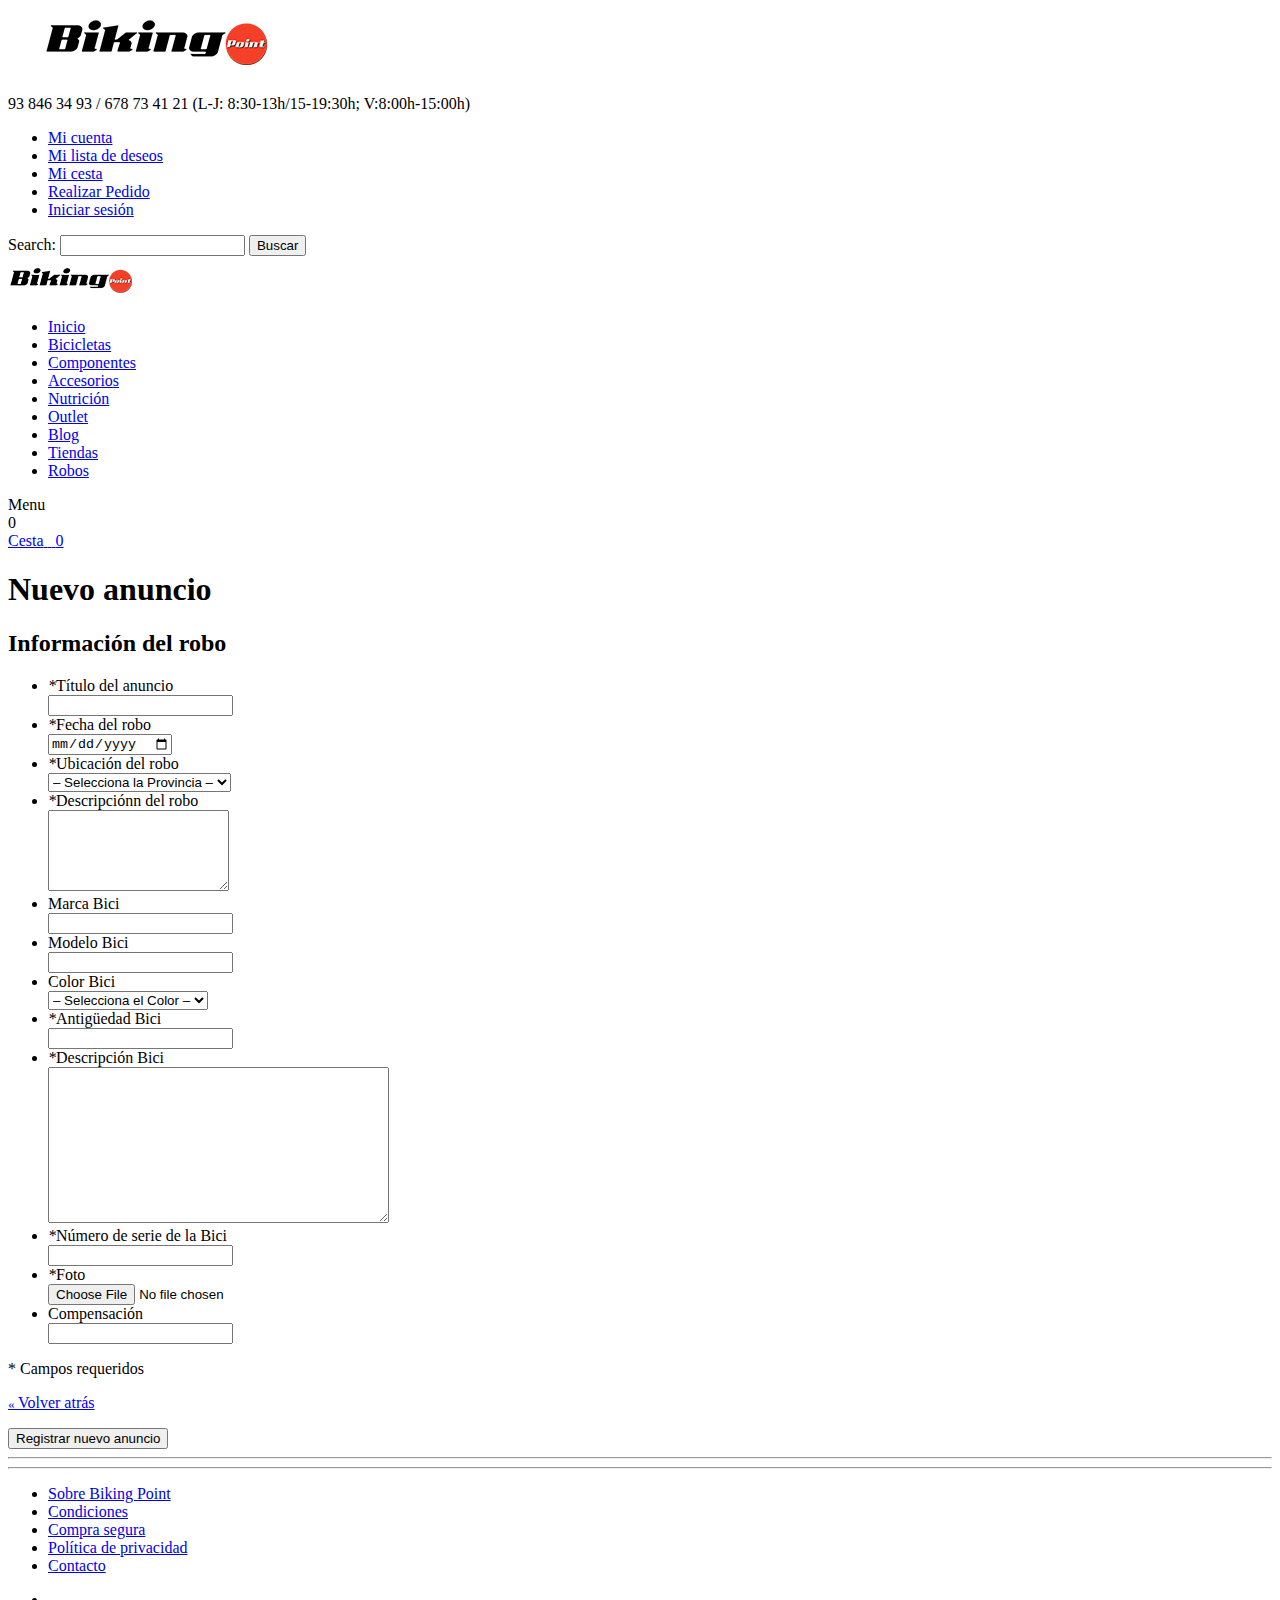
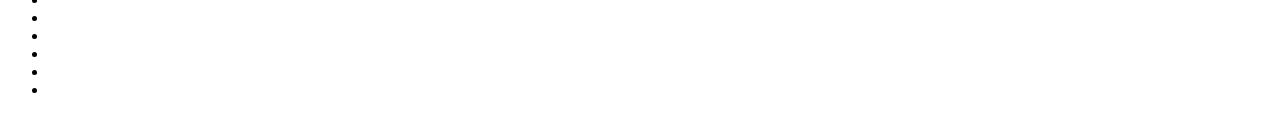
<file: formulario_anuncio.html>
<!DOCTYPE html>
<html lang="es">
	<head>
		<meta http-equiv="Content-Type" content="text/html; charset=utf-8" />
		<title>Formulario de Robo</title>
		<meta name="description" content="Crear nuevo Formulario de Robo" />
		<meta name="robots" content="INDEX,FOLLOW" />
		<link rel="icon" href="media/favicon/default/favicon_bikingpoint_web_1.png" type="image/x-icon" />
		<link rel="shortcut icon" href="media/favicon/default/favicon_bikingpoint_web_1.png" type="image/x-icon" />
		<script type="text/javascript" src="js/meigee/jquery.min.js"></script>
		<!-- Glyphicons -->
		<!-- <link rel="stylesheet" href="https://maxcdn.bootstrapcdn.com/bootstrap/3.3.7/css/bootstrap.min.css">
		<script src="https://ajax.googleapis.com/ajax/libs/jquery/1.12.4/jquery.min.js"></script>
		<script src="https://maxcdn.bootstrapcdn.com/bootstrap/3.3.7/js/bootstrap.min.js"></script> -->
		<!-- Fin Glyphicons -->
		<!--[if lt IE 7]>
		<script type="text/javascript">
		//<![CDATA[
		    var BLANK_URL = 'https://www.bikingpoint.es/js/blank.html';
		    var BLANK_IMG = 'https://www.bikingpoint.es/js/spacer.gif';
		//]]>
		</script>
		<![endif]-->
		<!-- <link type="text/css" rel="stylesheet" href="https://www.bikingpoint.es/skin/m/1491489593/skin/frontend/blacknwhite/biking/css/styles.css,/skin/frontend/base/default/css/widgets.css,/skin/frontend/base/default/css/magestore/storepickup.css,/skin/frontend/blacknwhite/biking/css/cookienotice.css,/skin/frontend/blacknwhite/biking/css/grid_responsive_fluid.css,/skin/frontend/blacknwhite/biking/css/font-awesome.min.css,/skin/frontend/blacknwhite/biking/css/skin.css,/skin/frontend/blacknwhite/biking/css/custom.css,/skin/frontend/blacknwhite/biking/css/biking.css,/skin/frontend/blacknwhite/biking/css/fancybox.css" media="all" /> -->
		<link type="text/css" rel="stylesheet" href="skin/m/1491489593/skin/frontend/blacknwhite/biking/css/styles.css%2c/skin/frontend/base/default/css/widgets.css%2c/skin/frontend/base/default/css/ma/jquery-ui-1.8.23.custom" media="all" />
		<script type="text/javascript" src="https://www.bikingpoint.es/skin/m/1491395015/js/prototype/prototype.js,/js/lib/ccard.js,/js/prototype/validation.js,/js/scriptaculous/builder.js,/js/scriptaculous/effects.js,/js/scriptaculous/dragdrop.js,/js/scriptaculous/controls.js,/js/scriptaculous/slider.js,/js/varien/js.js,/js/varien/form.js,/js/varien/menu.js,/js/mage/translate.js,/js/mage/cookies.js,/js/,/js/magestore/storepickup.js,/js/varien/biking.js,/js/mage/captcha.js,/skin/frontend/blacknwhite/biking/js/ajaxwishlist.js,/skin/frontend/base/default/js/readmore.js,/skin/frontend/blacknwhite/biking/js/configurableswatches/imagesloaded.js,/skin/frontend/blacknwhite/biking/js/jquery.easing.js,/skin/frontend/blacknwhite/biking/js/jquery.selectbox-0.2.min.js,/skin/frontend/blacknwhite/biking/js/script.js,/skin/frontend/blacknwhite/biking/js/jquery.iosslider.min.js,/skin/frontend/blacknwhite/biking/js/jquery.backstretch.min.js,/skin/frontend/blacknwhite/biking/,/skin/frontend/blacknwhite/biking/js/jquery.ui.totop.js,/skin/frontend/blacknwhite/biking/js/jquery.fancybox.pack.js" ></script>
		<link type="text/css" rel="stylesheet" href="skin/m/1429785810/skin/frontend/blacknwhite/biking/css/print.css" media="print" />
		<!--[if lt IE 8]>
		<link type="text/css" rel="stylesheet" href="https://www.bikingpoint.es/skin/m/1429785810/skin/frontend/blacknwhite/biking/css/styles-ie.css" media="all" />
		<![endif]-->
		<!--[if lt IE 10]>
		<script type="text/javascript" src="https://www.bikingpoint.es/skin/m/1453138081/skin/frontend/blacknwhite/biking/js/script_ie.js" ></script>
		<![endif]-->
		<!--[if lt IE 9]>
		<script type="text/javascript" src="https://www.bikingpoint.es/skin/m/1429785816/skin/frontend/blacknwhite/biking/js/html5.js,/skin/frontend/blacknwhite/biking/js/css3-mediaqueries.js,/skin/frontend/blacknwhite/biking/js/selectivizr-min.js" ></script>
		<![endif]-->
		<!--[if IE 8]>
		<link type="text/css" rel="stylesheet" href="https://www.bikingpoint.es/skin/m/1429785810/skin/frontend/blacknwhite/biking/css/styles-ie-8.css" media="all" />
		<![endif]-->

		<script type="text/javascript">
			//<![CDATA[
				Mage.Cookies.path     = '/';
				Mage.Cookies.domain   = '.www.bikingpoint.es';
			//]]>
		</script>

		<script type="text/javascript">
			//<![CDATA[
				optionalZipCountries = ["IE","PA","HK","MO"];
			//]]>
		</script>

		<script type="text/javascript">
			jQuery( window ).load(function(){	
				var readmore_number = 2; 
				var active_read_more = 0;
				if(active_read_more == 0 ){
					readmorep(readmore_number);
				}
			});
		</script>

		<meta name="viewport" content="width=device-width, initial-scale=1.0, maximum-scale=1.0, user-scalable=0" />

		<script>
			jQuery(window).load(function() {
				jQuery.backstretch(["https://www.bikingpoint.es/media/images/default/Plantilla.jpg"], {duration: 4000, fade: 750});
			});
		</script>

		<link href="//fonts.googleapis.com/css?family=Open+Sans:200,300,400,500,600,700,800" rel="stylesheet" type="text/css">
		<script type="text/javascript">
			jQuery(window).load(function() {
				if(!((navigator.userAgent.match(/iPhone/i)) || (navigator.userAgent.match(/iPod/i)) || (navigator.userAgent.match(/iPad/i)) || (navigator.userAgent.match(/Android/i)))){
					jQuery().UItoTop({
						text: "Top"
					});
				}
			});
		</script>
		<style type="text/css">
			.container_12 {max-width: 1272px;}
		</style>

		<!-- <style type="text/css">
			.glyphicon-cloud-upload{&:before{content: "\e198";}}
		</style> -->
		<script type="text/javascript">
			//<![CDATA[
				var Translator = new Translate({"Please select an option.":"Por favor, seleccione una opci\u00f3n.","This is a required field.":"Campo requerido.","Please enter a valid number in this field.":"Por favor, escriba un n\u00famero v\u00e1lido en este campo.","Please use letters only (a-z or A-Z) in this field.":"Por favor, utilice s\u00f3lo letras (a-z \u00f3 A-Z) en este campo.","Please use only letters (a-z), numbers (0-9) or underscore(_) in this field, first character should be a letter.":"Por favor, use s\u00f3lo letras (a-z), n\u00fameros (0-9) o guiones bajos(_) en este campo. El primer car\u00e1cter debe ser una letra.","Please enter a valid phone number. For example (123) 456-7890 or 123-456-7890.":"Por favor, escriba un n\u00famero de tel\u00e9fono v\u00e1lido.","Please enter a valid date.":"Por favor, escriba una fecha v\u00e1lida.","Please enter a valid email address. For example johndoe@domain.com.":"Por favor, escriba una direcci\u00f3n de correo v\u00e1lida. Por ejemplo perez@dominio.com","Please enter 6 or more characters. Leading or trailing spaces will be ignored.":"Por favor, escriba 6 o m\u00e1s caracteres. Los espacios al principio y al final ser\u00e1n ignorados.","Please make sure your passwords match.":"Aseg\u00farese de que sus contrase\u00f1as coinciden.","Please enter a valid URL. For example http:\/\/www.example.com or www.example.com":"Por favor, escriba una URL v\u00e1lida. Por ejemplo http:\/\/www.ejemplo.com o www.ejemplo.com","Please enter a valid social security number. For example 123-45-6789.":"Por favor, escriba un n\u00famero v\u00e1lido de seguridad social.","Please enter a valid zip code. For example 90602 or 90602-1234.":"Por favor, escriba un c\u00f3digo postal v\u00e1lido.","Please enter a valid zip code.":"Por favor, escriba un c\u00f3digo postal v\u00e1lido.","Please use this date format: dd\/mm\/yyyy. For example 17\/03\/2006 for the 17th of March, 2006.":"Por favor, use este formato de fecha: dd\/mm\/aaaa. Por ejemplo, 17\/03\/2006 para 17 de marzo de 2006.","Please enter a valid $ amount. For example $100.00.":"Por favor, escriba un importe v\u00e1lido.","Please select one of the above options.":"Por favor, seleccione una de las opciones arriba.","Please select one of the options.":"Por favor, seleccione una de las opciones.","Please select State\/Province.":"Por favor, seleccione Estado\/Provincia","Please enter a number greater than 0 in this field.":"Por favor, escriba un n\u00famero mayor que 0 en este campo.","Please enter a valid credit card number.":"Por favor, escriba un n\u00famero de tarjeta de cr\u00e9dito v\u00e1lido.","Please wait, loading...":"Por favor, espere. Cargando...","Complete":"Completa","Add Products":"A\u00f1adir productos","Please choose to register or to checkout as a guest":"Por favor, elija registrarse o comprar como invitado","Please specify payment method.":"Por favor, especifique forma de pago.","Add to Cart":"A\u00f1adir al carrito","In Stock":"En existencia","Out of Stock":"Sin Stock"});
			//]]>
		</script>
		<link rel="">
	</head>
	<body class=" customer-account-create floating-header onlyhome-slider boxed-layout hover-scale popup-mobile popup-tablet sticky-mobile sticky-tablet none sidebar-left">
		<!-- Logo Schema added by CreareSEO -->
		<script type="application/ld+json">
			{
				"@context": "http://schema.org",
				"@type": "Organization",
				"url": "https://www.bikingpoint.es/",
				"logo": "https://www.bikingpoint.es/skin/frontend/base/default/images/logo_biking.png"
			}
		</script>

		<script>
			dataLayer = [{"visitorLoginState":"Logged out","visitorType":"NOT LOGGED IN","visitorLifetimeValue":0,"visitorExistingCustomer":"No","track":1}];
		</script>

		<!-- Google Tag Manager -->
		<noscript>
			<iframe src="//www.googletagmanager.com/ns.html?id=GTM-NSSP8B" height="0" width="0" style="display:none;visibility:hidden"></iframe>
		</noscript>
		<script>
			(function(w,d,s,l,i){w[l]=w[l]||[];w[l].push({'gtm.start': new Date().getTime(),event:'gtm.js'});var f=d.getElementsByTagName(s)[0], j=d.createElement(s),dl=l!='dataLayer'?'&l='+l:'';j.async=true;j.src='//www.googletagmanager.com/gtm.js?id='+i+dl;f.parentNode.insertBefore(j,f);})(window,document,'script','dataLayer','GTM-NSSP8B');
		</script>
		<!-- End Google Tag Manager -->

		<noscript>
			<div class="global-site-notice noscript">
				<div class="notice-inner">
					<p>
						<strong>JavaScript seems to be disabled in your browser.</strong><br />
						You must have JavaScript enabled in your browser to utilize the functionality of this website.
					</p>
				</div>
			</div>
		</noscript>

		<div class="header-wrapper sticky-logo sticky-nav">
			<header id="header">
				<div class="container_12">
					<div class="row clearfix">
						<div class="grid_12">
							<span class="logo">
								<strong></strong>
								<a href="#" title="" class="logo">
									<img src="media/images/default/Logo2_biking.png" alt="" />
								</a>
							</span>
							<div class="header-top-right">
								<div class="quick-access accountlink cartlink checkoutlink loginlink">
									<p class="welcome-msg"><span>93 846 34 93 / 678 73 41 21 (L-J: 8:30-13h/15-19:30h; V:8:00h-15:00h)</span></p>
									<ul class="links">
										<li class="first"><a href="https://www.bikingpoint.es/customer/account/" title="Mi cuenta" class="top-link-account">Mi cuenta</a></li>
										<li ><a href="#" title="Mi lista de deseos" class="top-link-wishlist"><i class="fa fa-heart-o"></i>Mi lista de deseos</a></li>
										<li ><a href="#" title="Mi cesta" class="top-link-cart">Mi cesta</a></li>
										<li ><a href="#" title="Realizar Pedido" class="top-link-checkout">Realizar Pedido</a></li>
										<li class=" last"><a href="login.php" title="Iniciar sesión" class="top-link-login"><i class="fa fa-key"></i>Iniciar sesión</a></li>
									</ul>
								</div>
								<div class="clear"></div>
								<form id="search_mini_form" action="https://www.bikingpoint.es/catalogsearch/result/" method="get">
									<div class="search-open">
										<i class="fa fa-search"></i>
									</div>
									<div class="form-search">
										<div class="indent">
											<label for="search">Search:</label>
											<input id="search" type="text" name="q" value="" class="input-text" maxlength="128" />
											<button type="submit" title="Buscar" class="button"><span><i class="fa fa-search"></i><span>Buscar</span></span></button>
											<div id="search_autocomplete" class="search-autocomplete"></div>
											<script type="text/javascript">
												//<![CDATA[
												var searchForm = new Varien.searchForm('search_mini_form', 'search', 'Buscar en toda la tienda...');
												searchForm.initAutocomplete('https://www.bikingpoint.es/catalogsearch/ajax/suggest/', 'search_autocomplete');
												//]]>
												if(jQuery('body').hasClass('floating-header')){
													/* Touch behavior */
													function searchListener(e){
														var touch = e.touches[0];
														if(jQuery(touch.target).parents('#search_mini_form').length == 0){
															jQuery('#search_mini_form').removeClass('show');
															document.removeEventListener('touchstart', searchListener, false);
														}
													}
													
													jQuery('#search_mini_form .search-open').on('click', function(event){
														event.stopPropagation();
														jQuery('#search_mini_form').toggleClass('show');
														document.addEventListener('touchstart', searchListener, false);
														
														jQuery(document).on('click.searchEvent', function(e) {
															if (jQuery(e.target).parents('#search_mini_form').length == 0) {
																jQuery('#search_mini_form').removeClass('show');
																jQuery(document).off('click.searchEvent');
															}
														});
													});
												}
											</script>
											<div class="clear"></div>
										</div>
									</div>
								</form>
							</div>
						</div>
					</div>
					<div class="clear"></div>
				</div>
				<div class="topline">
					<div class="container_12">
						<div class="grid_12">
							<div class="row clearfix">
								<span class="small_logo">
									<strong></strong>
									<a href="#" title="" class="small-logo">
										<img src="media/images/default/small_logo.png" alt="" />
									</a>
								</span>
								<nav class="nav-container">
									<ul class="nav-wide" id="nav-wide">
										<li class="level0 nav-1 first level-top"><a href="#" class="level-top"><span>Inicio</span></a></li>
										<li class="level0 nav-2 level-top parent"><a href="#" class="level-top"><span>Bicicletas</span></a></li>
										<li class="level0 nav-3 first level-top"><a href="#" class="level-top"><span>Componentes</span></a></li>
										<li class="level0 nav-4 level-top parent"><a href="#" class="level-top"><span>Accesorios</span></a></li>
										<li class="level0 nav-5 level-top parent"><a href="#" class="level-top"><span>Nutrici&oacute;n</span></a></li>
										<li class="level0 nav-6 last level-top"><a href="#" class="level-top"><span>Outlet</span></a></li>
										<li class="level0 nav-7 last level-top"><a href="#" class="level-top"><span>Blog</span></a></li>
										<li class="level0 nav-8 last level-top"><a href="#" class="level-top"><span>Tiendas</span></a></li>
										<li class="level0 nav-1 first level-top"><a href="bicis_robadas.php" class="level-top"><span>Robos</span></a></li>
									</ul>
								</nav>
								<div class="menu-button">
									<i class="fa fa-bars"></i><span>Menu</span>
								</div>
								<span class="wishlist-items">0</span>
								<div class="top-cart">
									<div class="block-title no-items cart-button">
										<a id="cartHeader" href="javascript:void(0);">
											<span class="title-cart">
												<i class="fa fa-shopping-cart"></i>
												<span>Cesta</span>
												<span class="cart-divider">&nbsp;</span>
												<span>0</span>
											</span>
										</a>
									</div>
									<div id="topCartContent" class="block-content" style="display:none;">
										<div class="indent">
											<div class="inner-wrapper">
												<p class="cart-empty">
													<i class="fa fa-shopping-cart"></i>
													<span>No tiene artículos en su carrito de compras.</span>
													<span class="small-label">Add some to cart or <a href="login.php" class="top-link-login">login</a></span>
												</p>
											</div>
										</div>
									</div>

									<script type="text/javascript">
										/* Top Cart */
										topCart();

										/* Cart Products Remover */
										function cartProductRemove(element, text){
											jQuery(element).on('click', function(event){
												event.preventDefault();
												jQuery('body').append('<div class="cart-remove-box">'+ text.confirm +'<br/><a href="'+ jQuery(this).attr('href') +'" class="confirm"><span>'+ text.submit + '</span></a><a href="javascript:void(0);" class="cancel"><span>' + text.calcel + '</span></a></div>');
												jQuery('.cart-remove-box a').on('click', function(){
													jQuery('.cart-remove-box').remove();
												});
											});
										}
										cartProductRemove('.top-cart #mini-cart li.item a.btn-remove', {
											confirm: 'Está seguro de quitar este artículo del carrito de compras?',
											submit: 'Ok',
											calcel: 'Cancelar'
										});

										jQuery('#mini-cart li:nth-child(2)').addClass('second');
										jQuery('#mini-cart li:nth-child(3)').addClass('last');
									</script>
								</div>
								<div class="clear"></div>
							</div>
						</div>
						<div class="clear"></div>
					</div>
				</div>
			</header>
		</div>

		<script type="text/javascript">
			/* Login ajax */
			jQuery('.top-link-login').on('click', function(){
				ajaxLogin("meigeeactions/login/index.html", false);
				return false;
			});
		</script>

		<!-- <script type="text/javascript">
			/* Login ajax */
			jQuery('.top-link-login').on('click', function(){
				ajaxLogin("https://www.bikingpoint.es/meigeeactions/login/", false);
				return false;
			});
		</script> -->
		<div class="content-wrapper">
			<div class="container_12">
				<div class="main-container col1-layout">
					<div class="row clearfix">
						<div class="grid_12"></div>
					</div>
					<div class="clear"></div>
					<div class="row clearfix">
						<div class="grid_12 col-main">
							<div class="account-create">
								<div class="page-title">
									<h1>Nuevo anuncio</h1>
								</div>
								<form enctype="multipart/form-data" action="nuevoanuncio.php" method="post" name="form" id="form-validate">
									<div class="fieldset">
										<input type="hidden" name="success_url" value="" />
										<input type="hidden" name="error_url" value="" />
										<input type="hidden" name="form_key" value="Vbp7tNs8TSpXmqMz" />
										<h2 class="legend">Información del robo</h2>
										<ul class="form-list">

											<li class="fields">
												<label class="required"><em>*</em>Título del anuncio</label>
												<div class="input-box">
													<input type="text" name="anu_titol" title="Título" maxlength="255" class="input-text required-entry" required>
												</div>
											</li>

											<li>
												<label class="required"><em>*</em>Fecha del robo</label>
												<div class="input-box">
													<input type="date" name="anu_data_robatori" title="fecha_robo" maxlength="255" class="input-text required-entry" required>
												</div>
											</li>

											<li>
												<label class="required"><em>*</em>Ubicación del robo</label>
												<div class="input-box">
													<select name="anu_ubicacio_robatori" class="input-text required-entry" required>
														<option value="">&#8211; Selecciona la Provincia &#8211;</option>
														<option value="A coru&#241;a">A coru&#241;a</option>
														<option value="&#193;lava">&#193;lava</option>
														<option value="Albacete">Albacete</option>
														<option value="Alicante">Alicante</option>
														<option value="Almer&#237;a">Almer&#237;a</option>
														<option value="Asturias">Asturias</option>
														<option value="&#193;vila">&#193;vila</option>
														<option value="Badajoz">Badajoz</option>
														<option value="Baleares">Baleares</option>
														<option value="Barcelona">Barcelona</option>
														<option value="Burgos">Burgos</option>
														<option value="C&#225;ceres">C&#225;ceres</option>
														<option value="C&#225;diz">C&#225;diz</option>
														<option value="Cantabria">Cantabria</option>
														<option value="Castell&#243;n">Castell&#243;n</option>
														<option value="Ceuta">Ceuta</option>
														<option value="Ciudad Real">Ciudad Real</option>
														<option value="C&#243;rdoba">C&#243;rdoba</option>
														<option value="Cuenca">Cuenca</option>
														<option value="Extranjero">Extranjero</option>
														<option value="Girona">Girona</option>
														<option value="Granada">Granada</option>
														<option value="Guadalajara">Guadalajara</option>
														<option value="Guip&#250;zcoa">Guip&#250;zcoa</option>
														<option value="Huelva">Huelva</option>
														<option value="Huesca">Huesca</option>
														<option value="Ja&#233;n">Ja&#233;n</option>
														<option value="La rioja">La rioja</option>
														<option value="Las palmas">Las palmas</option>
														<option value="Le&#243;n">Le&#243;n</option>
														<option value="Lleida">Lleida</option>
														<option value="Lugo">Lugo</option>
														<option value="Madrid">Madrid</option>
														<option value="M&#225;laga">M&#225;laga</option>
														<option value="Melilla">Melilla</option>
														<option value="Murcia">Murcia</option>
														<option value="Navarra">Navarra</option>
														<option value="Ourense">Ourense</option>
														<option value="Palencia">Palencia</option>
														<option value="Pontevedra">Pontevedra</option>
														<option value="Salamanca">Salamanca</option>
														<option value="Santa cruz de tenerife">Santa cruz de tenerife</option>
														<option value="Segovia">Segovia</option>
														<option value="Sevilla">Sevilla</option>
														<option value="Soria">Soria</option>
														<option value="Tarragona">Tarragona</option>
														<option value="Teruel">Teruel</option>
														<option value="Toledo">Toledo</option>
														<option value="Valencia">Valencia</option>
														<option value="Valladolid">Valladolid</option>
														<option value="Vizcaya">Vizcaya</option>
														<option value="Zamora">Zamora</option>
														<option value="Zaragoza">Zaragoza</option>
													</select>
												</div>
											</li>
											<li>
												<label class="required"><em>*</em>Descripciónn del robo</label>
												<div class="input-box">
													<textarea type="textarea" name="anu_descripcio_robatori" title="descripcion_robo" maxlength="255" class="input-text required-entry" rows="5" cols="20" required></textarea>
												</div>
											</li>
											<li>
												<label class="required">Marca Bici</label>
												<div class="input-box">
													<input type="text" name="anu_marca" title="marca_bici" maxlength="255" class="input-text">
												</div>
											</li>
											<li>
												<label class="required">Modelo Bici</label>
												<div class="input-box">
													<input type="text" name="anu_model" title="modelo_bici" maxlength="255" class="input-text">
												</div>
											</li>
											<li>
												<label class="required">Color Bici</label>
												<div class="input-box">
													<select name="anu_color" class="input-text required-entry">
														<option value="">&#8211; Selecciona el Color &#8211;</option>
														<option value="Amarillo">Amarillo</option>
														<option value="Azul">Azul</option>
														<option value="Blanco">Blanco</option>
														<option value="Gris">Gris</option>
														<option value="Lila">Lila</option>
														<option value="Marron">Marrón</option>
														<option value="Naranja">Naranja</option>
														<option value="Negro">Negro</option>
														<option value="Rojo">Rojo</option>
														<option value="Rosa">Rosa</option>
														<option value="Verde">Verde</option>
													</select>
												</div>
											</li>
											<li>
												<label class="required"><em>*</em>Antigüedad Bici</label>
												<div class="input-box">
													<input type="text" name="anu_antiguitat" title="antiguedad_bici" maxlength="255" class="input-text required-entry" required>
												</div>
											</li>
											<li>
												<label class="required"><em>*</em>Descripción Bici</label>
												<div class="input-box">
													<textarea style="textarea" name="anu_descripcio" title="descripcion_bici" maxlength="255" class="input-text required-entry" rows="10" cols="40" required></textarea>
												</div>
											</li>
											<li>
												<label class="required"><em>*</em>Número de serie de la Bici</label>
												<div class="input-box">
													<input type="text" name="anu_numero_serie" title="num_serie_bici" maxlength="255" class="input-text">
												</div>
											</li>
											<li>
												<label class="required"><em>*</em>Foto</label>
												<div class="input-box">
													<input type="hidden" name="MAX_FILE_SIZE" value="500000000" class="input-text required-entry"/>
													<input type="file" name="foto" class="input-text required-entry">
													<!-- <button type="button" class="btn btn-default btn-sm">
													<span class="glyphicons glyphicons-upload"></span>Upload in Cloud
													</button> -->
												</div>
											</li>
											<li>
												<label class="required">Compensación</label>
												<div class="input-box">
													<input type="number" name="anu_compensacio" title="compensacion" maxlength="10" class="input-text">
												</div>
											</li>
										</ul>
									</div>
									<div class="buttons-set">
										<p class="required">* Campos requeridos</p>
										<p class="back-link"><a href="bicis_robadas.php" class="back-link"><small>&laquo; </small>Volver atrás</a></p>
										<button type="submit" value="Registrar nuevo anuncio" name="botonRegistrar" title="Enviar" class="button"><span><span>Registrar nuevo anuncio</span></span></button>
									</div>
								</form>
							<script type="text/javascript">
								//<![CDATA[
									var dataForm = new VarienForm('form-validate', true);
								//]]>
							</script>
							</div>
						</div>
						<div class="clear"></div>
					</div>
				</div>
			</div>
		</div>

		<footer id="footer">
			<div class="footer-bottom-wrapper">
				<div class="container_12">
					<div class="row clearfix">
						<div class="grid_3 alpha">
							<div class="f-left">
								<hr class="indent-12 white-space">
								<address></address>
							</div>
						</div>
						<div class="grid_6">
							<hr class="indent-12 white-space">
							<div class="footer-links a-center">
								<ul>
									<li><a href="#" rel="nofollow">Sobre Biking Point</a></li>
									<li><a href="#" rel="nofollow">Condiciones</a></li>
									<li><a href="#" rel="nofollow">Compra segura</a></li>
									<li class="privacy"><a href="#" rel="nofollow">Pol&iacute;tica de privacidad</a></li>
									<li class="last"><a href="#">Contacto</a></li>
								</ul>
							</div>
						</div>
						<div class="grid_3 omega">
							<div class="f-right">
								<ul class="social-links">
									<li><a class="twitter" href="#"><i class="fa fa-twitter"></i></a></li>
									<li><a class="facebook" href="#"><i class="fa fa-facebook"></i></a></li>
									<li><a class="googleplus" href="#"><i class="fa fa-google-plus"></i></a></li>
									<li><a class="pinterest" href="#"><i class="fa fa-pinterest"></i></a></li>
									<li><a class="youtube" href="#"><i class="fa fa-youtube"></i></a></li>
									<li><a class="instagram"  href="#"><i class="fa fa-instagram"></i></a></li>
								</ul>
							</div>
						</div>
					</div>
				</div>
			</div>
		</footer>

		<script src="https://www.bikingpoint.es/js/mirasvit/code/feedexport/performance.js" type="text/javascript"></script>
	</body>
</html>
</file>
<file: skin/m/1429785810/skin/frontend/blacknwhite/biking/css/print.css>
@media all and (orientation:portrait){}@media all and (orientation:landscape){}@media screen and (max-device-width: 480px){}@media
print{*{background:transparent !important;color:#444 !important;text-shadow:none !important}a,a:visited{color:#444 !important;text-decoration:underline}abbr:after{content:" (" attr(title) ")"}.ir a:after{content:""}pre,blockquote{border:1px
solid #999;page-break-inside:avoid}thead{display:table-header-group}tr,img{page-break-inside:avoid}@page{margin:0.5cm}p,h2,h3{orphans:3;widows:3}h2,h3{page-break-after:avoid}}
</file>
